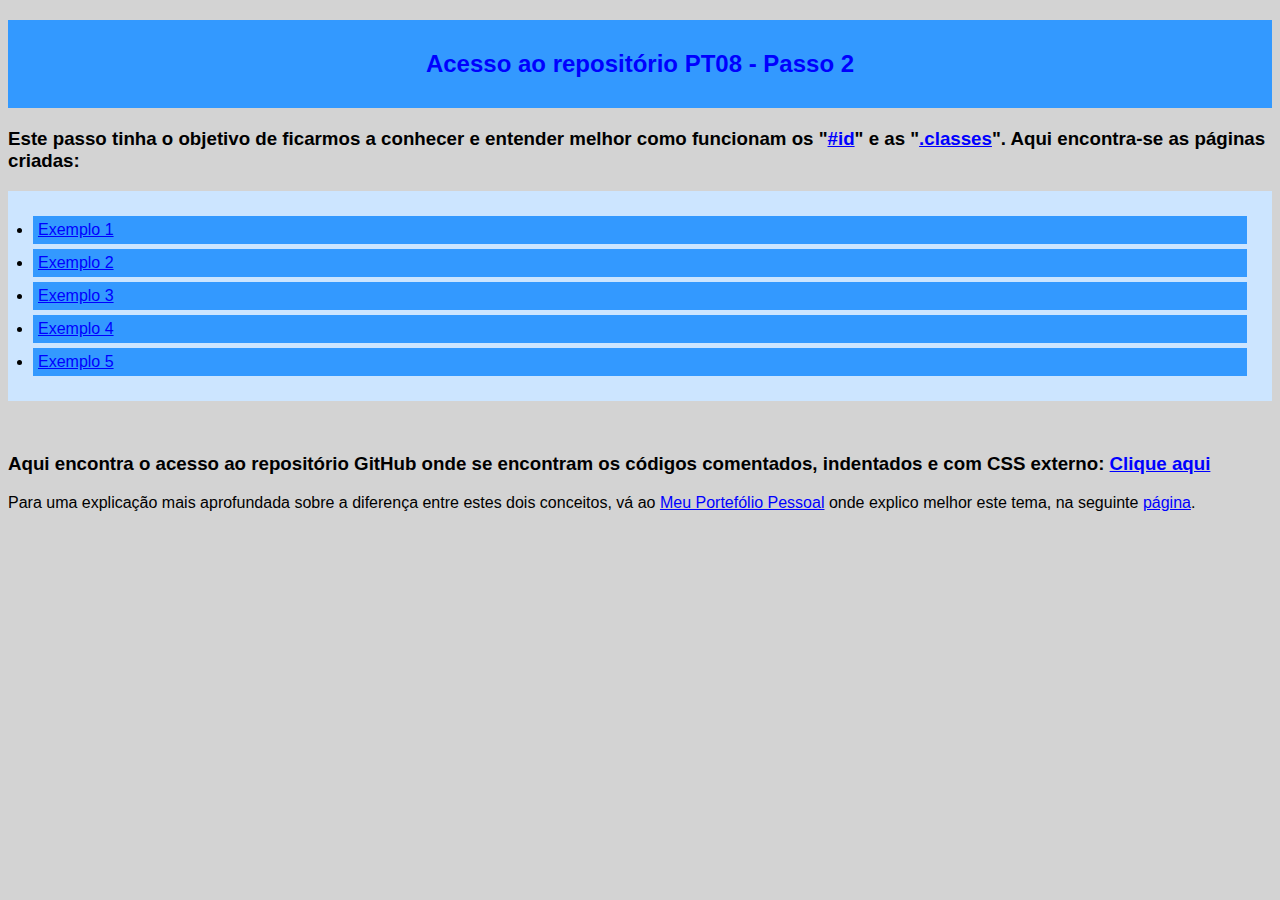
<file: index.html>
<!DOCTYPE html> <!-- Indica que este documento, este código vai ser escrito na linguagem html-->
<html> <!--Define a raiz de um documento HTML-->
<head> <!--Esta secção Head serve para fazer declarações iniciais e permite definir o titulo da página-->
	<meta charset="UTF-8"> <!--Para que os caracteres acentuados sejam apresentados corretamente, devemos colocar a seguinte instrução na área de head, sendo bastante util, porque em certos browser, por exemplo o Safari, os acentos não são bem lidos -->
	<link rel="stylesheet" type="text/css" href="css/meuestilo.css">
	<title> Repositório PT08 - Passo 2</title> <!-- Esta tag define um link entre o documento e um material externo, neste caso o código em css-->
</head> <!-- Fecha a tag head-->
<body> <!-- Esta secção body é onde escrevemos tudo o que pretendemos que surja na página -->
	<h2 class="header">Acesso ao repositório PT08 - Passo 2</h2> <!-- Abertura da classe ".header"-->
	<h3>Este passo tinha o objetivo de ficarmos a conhecer e entender melhor como funcionam os "<span class="textoazul">#id</span>" e as "<span class="textoazul">.classes</span>". Aqui encontra-se as páginas criadas:</h3> <!--Abertura da classe ".textoazul" na tag "span". Não pode utilizar o "div" pois criava uma divisoria, cortando o texto-->
	<ul> <!-- Cria uma lista, onde cada tag "li" corresponde a ponto da lista-->
		<li><a href="exemplo1/index.html" target="_blank"> Exemplo 1 </a></li>
		<li><a href="exemplo2/index.html" target="_blank"> Exemplo 2 </a></li>
		<li><a href="exemplo3/index.html" target="_blank"> Exemplo 3 </a></li>
		<li><a href="exemplo4/index.html" target="_blank"> Exemplo 4 </a></li>
		<li><a href="exemplo5/index.html" target="_blank"> Exemplo 5 </a></li>
	</ul>
	<br> <!-- Em inglês break, corresponde a uma linha em branco-->
	<h3> Aqui encontra o acesso ao repositório GitHub onde se encontram os códigos comentados, indentados e com CSS externo:
	<a href="https://github.com/franciscodborges/Passo2_PT08" target="_blank"> Clique aqui</a> <!-- Cria um link, que está definido em "href" e quando clicado no texto "Clique aqui" esse link será aberto num separador novo devido "target=_blank"--> </h3>
	<p> <!--Abertura de um parágrafo-->
	Para uma explicação mais aprofundada sobre a diferença entre estes dois conceitos, vá ao <a href="https://sites.google.com/aebenfica.org/portefolio-francisco-borges/" target="_blank">Meu Portefólio Pessoal</a> onde explico melhor este tema, na seguinte <a href="https://sites.google.com/aebenfica.org/portefolio-francisco-borges/propostas-de-trabalho/pt08-css?authuser=0" target="_blank">página</a>.
	</p>
</body> <!-- Fecha a tag body-->
</html> <!-- Fecha a tag html-->
</file>
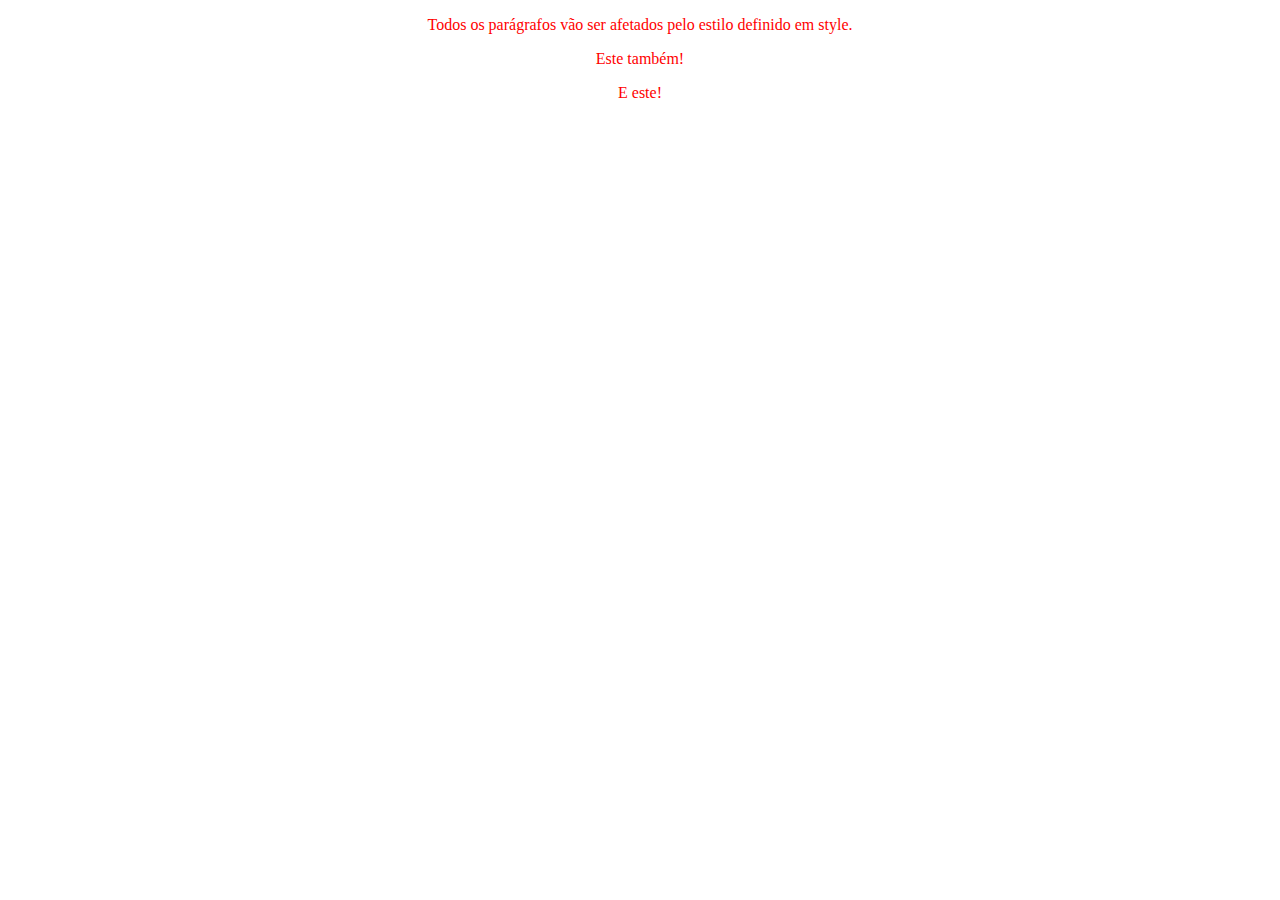
<file: exemplo1/index.html>
<!DOCTYPE html> <!-- Indica que este documento, este código vai ser escrito na linguagem html-->
<html> <!--Define a raiz de um documento HTML-->
	<head> <!--Esta secção Head serve para fazer declarações iniciais e permite definir o titulo da página-->
		<meta charset="UTF-8"> <!--Para que os caracteres acentuados sejam apresentados corretamente, devemos colocar a seguinte instrução na área de head, sendo bastante util, porque em certos browser, por exemplo o Safari, os acentos não são bem lidos -->
    	<link rel="stylesheet" type="text/css" href="css/meuestilo.css"> <!-- Esta tag define um link entre o documento e um material externo, neste caso o código em css-->
	</head> <!-- Fecha a tag head-->
	<body> <!-- Esta secção body é onde escrevemos tudo o que pretendemos que surja na página -->
    	<p>Todos os parágrafos vão ser afetados pelo estilo definido em style.</p> <!-- A tag "p" define um novo paragráfo-->
    	<p>Este também!</p>
    	<p>E este!</p>
	</body> <!-- Fecha a tag body-->
</html> <!-- Fecha a tag "html"-->
</file>
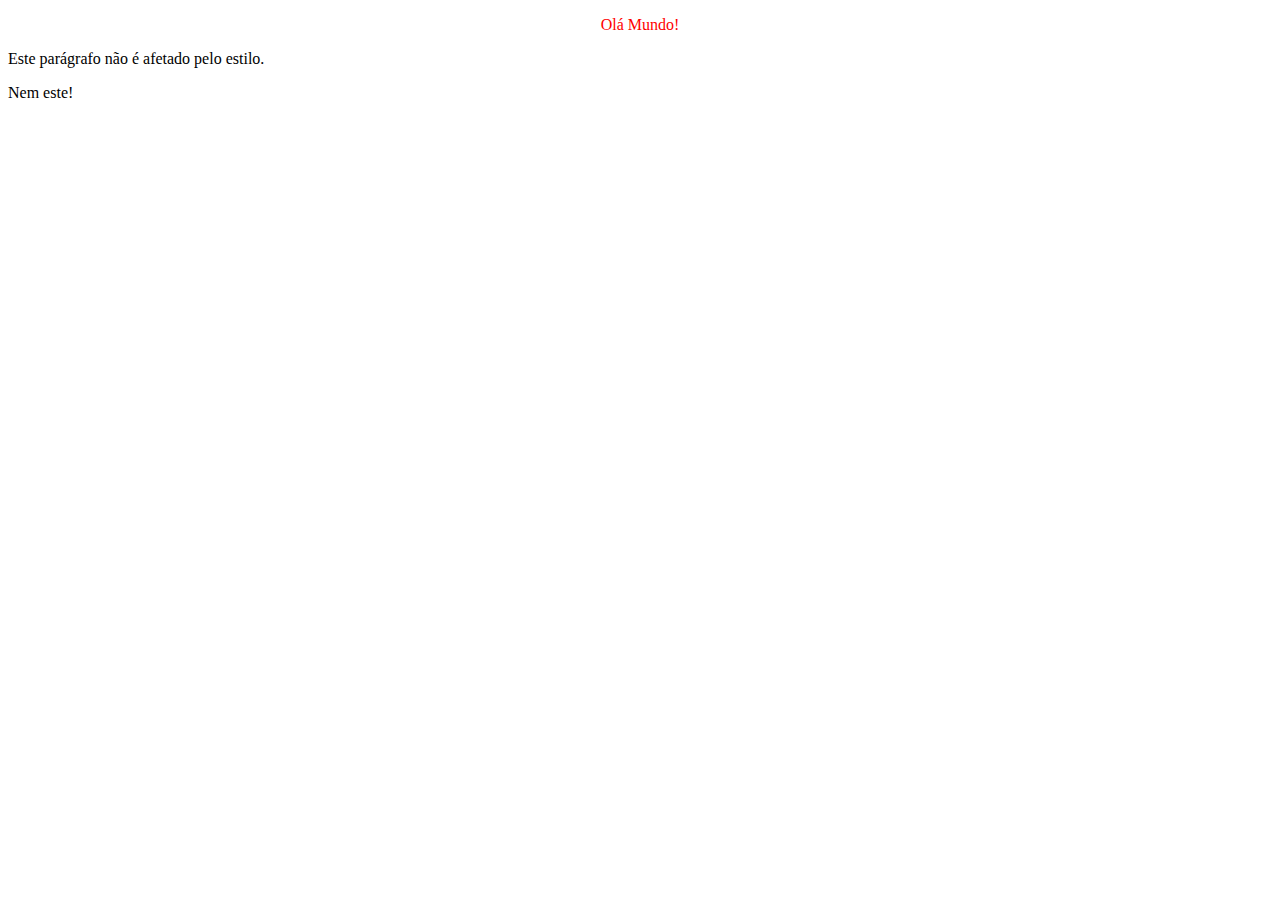
<file: exemplo2/index.html>
<!DOCTYPE html> <!-- Indica que este documento, este código vai ser escrito na linguagem html-->
<html> <!--Define a raiz de um documento HTML-->
	<head> <!--Esta secção Head serve para fazer declarações iniciais e permite definir o titulo da página-->
		<meta charset="UTF-8"> <!--Para que os caracteres acentuados sejam apresentados corretamente, devemos colocar a seguinte instrução na área de head, sendo bastante util, porque em certos browser, por exemplo o Safari, os acentos não são bem lidos -->
		<link rel="stylesheet" type="text/css" href="css/meuestilo.css"> <!-- Esta tag define um link entre o documento e um material externo, neste caso o código em css-->
	</head> <!-- Fecha a tag head-->
	<body> <!-- Esta secção body é onde escrevemos tudo o que pretendemos que surja na página -->
		<p id="paragrafo1">Olá Mundo!</p> <!-- A tag "p" define um novo paragráfo, neste caso respeitando o id "paragrafo1"-->
		<p>Este parágrafo não é afetado pelo estilo.</p>
		<p>Nem este!</p>
	</body> <!-- Fecha a tag body-->
</html> <!-- Fecha a tag "html"-->
</file>
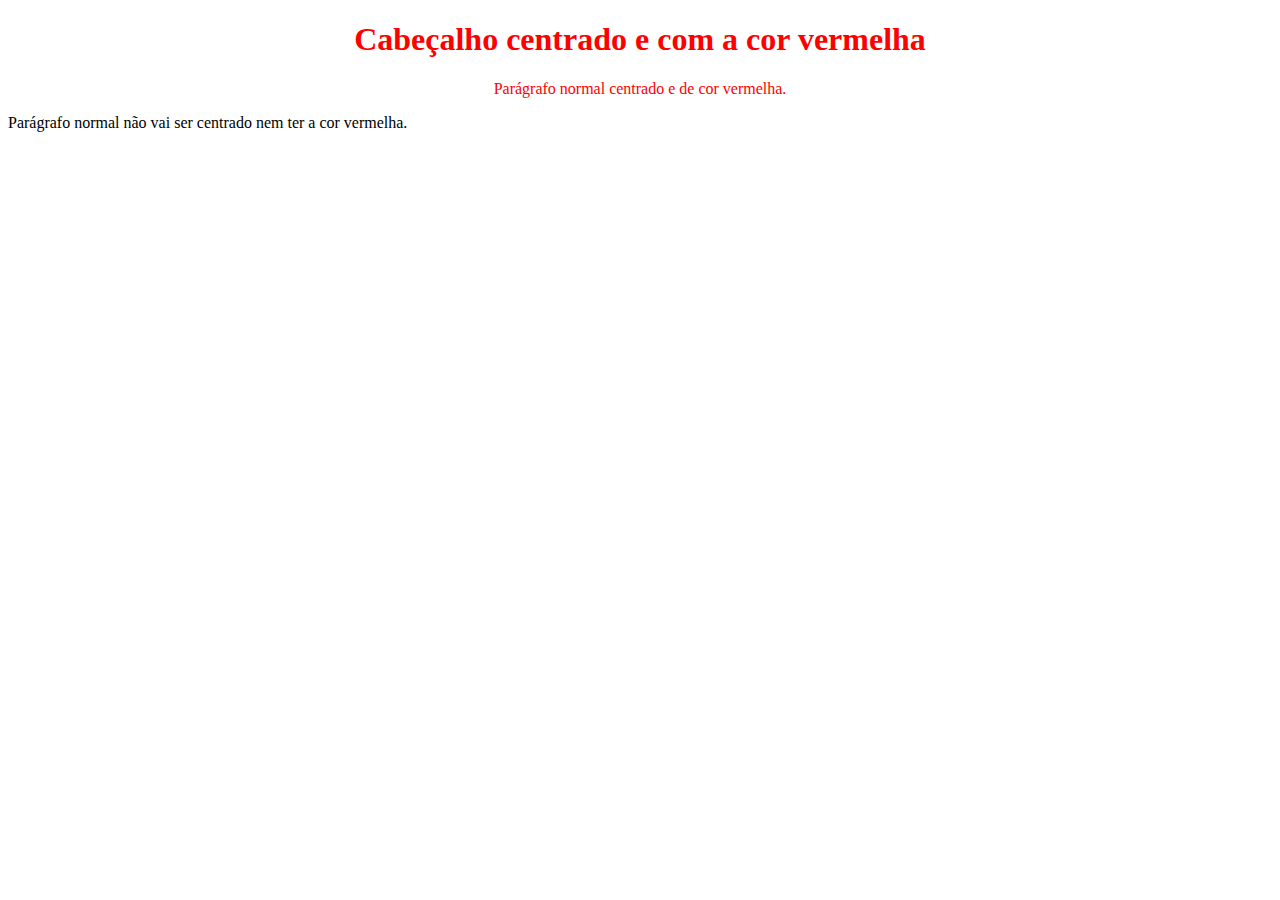
<file: exemplo3/index.html>
<!DOCTYPE html> <!-- Indica que este documento, este código vai ser escrito na linguagem html-->
<html> <!--Define a raiz de um documento HTML-->
	<head> <!--Esta secção Head serve para fazer declarações iniciais e permite definir o titulo da página-->
		<meta charset="UTF-8"> <!--Para que os caracteres acentuados sejam apresentados corretamente, devemos colocar a seguinte instrução na área de head, sendo bastante util, porque em certos browser, por exemplo o Safari, os acentos não são bem lidos -->
		<link rel="stylesheet" type="text/css" href="css/meuestilo.css">  <!-- Esta tag define um link entre o documento e um material externo, neste caso o código em css-->
	</head> <!-- Fecha a tag head-->
	<body> <!-- Esta secção body é onde escrevemos tudo o que pretendemos que surja na página -->
		<h1 class="centro">Cabeçalho centrado e com a cor vermelha</h1> <!-- A tag "h1" define um cabeçalho, neste caso respeitando a classe "centro"-->
		<p class="centro">Parágrafo normal centrado e de cor vermelha.</p> <!-- A tag "p" define um novo paragráfo, neste caso respeitando a classe "centro"-->
		<p>Parágrafo normal não vai ser centrado nem ter a cor vermelha.</p> 
	</body> <!-- Fecha a tag body-->
</html> <!-- Fecha a tag "html"-->
</file>
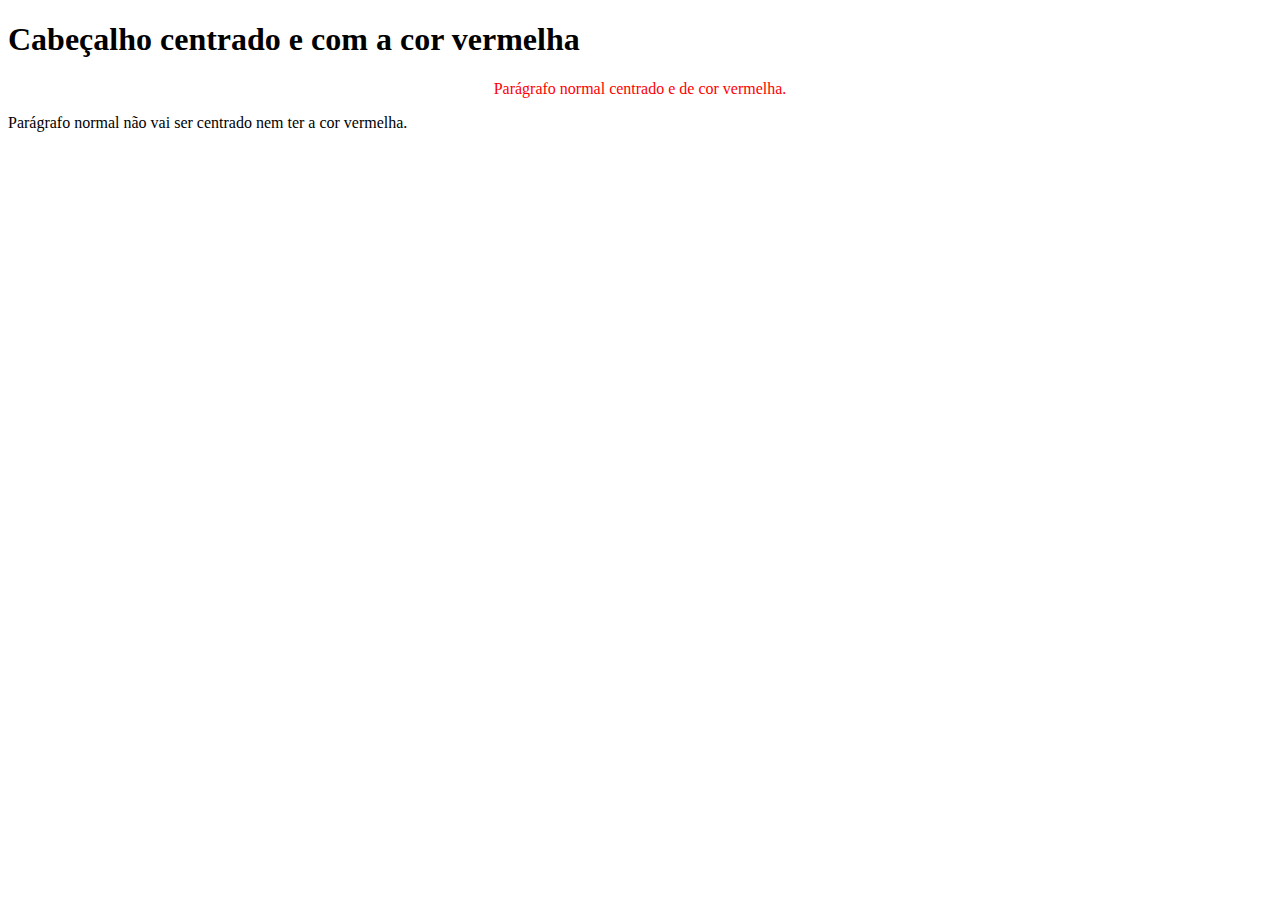
<file: exemplo4/index.html>
<!DOCTYPE html> <!-- Indica que este documento, este código vai ser escrito na linguagem html-->
<html> <!--Define a raiz de um documento HTML-->
	<head> <!--Esta secção Head serve para fazer declarações iniciais e permite definir o titulo da página-->
		<meta charset="UTF-8"> <!--Para que os caracteres acentuados sejam apresentados corretamente, devemos colocar a seguinte instrução na área de head, sendo bastante util, porque em certos browser, por exemplo o Safari, os acentos não são bem lidos -->
 		<link rel="stylesheet" type="text/css" href="css/meuestilo.css"> <!-- Esta tag define um link entre o documento e um material externo, neste caso o código em css-->
	</head> <!-- Fecha a tag head-->
	<body> <!-- Esta secção body é onde escrevemos tudo o que pretendemos que surja na página -->
 		<h1 class="centro">Cabeçalho centrado e com a cor vermelha</h1>
            <!-- A classe centro não vai afetar h1 porque foi definida só para p -->
 		<p class="centro">Parágrafo normal centrado e de cor vermelha.</p> <!-- A tag "p" define um novo paragráfo, neste caso respeitando a classe "centro"-->
 		<p>Parágrafo normal não vai ser centrado nem ter a cor vermelha.</p> 
	</body> <!-- Fecha a tag body-->
</html> <!-- Fecha a tag html-->
</file>
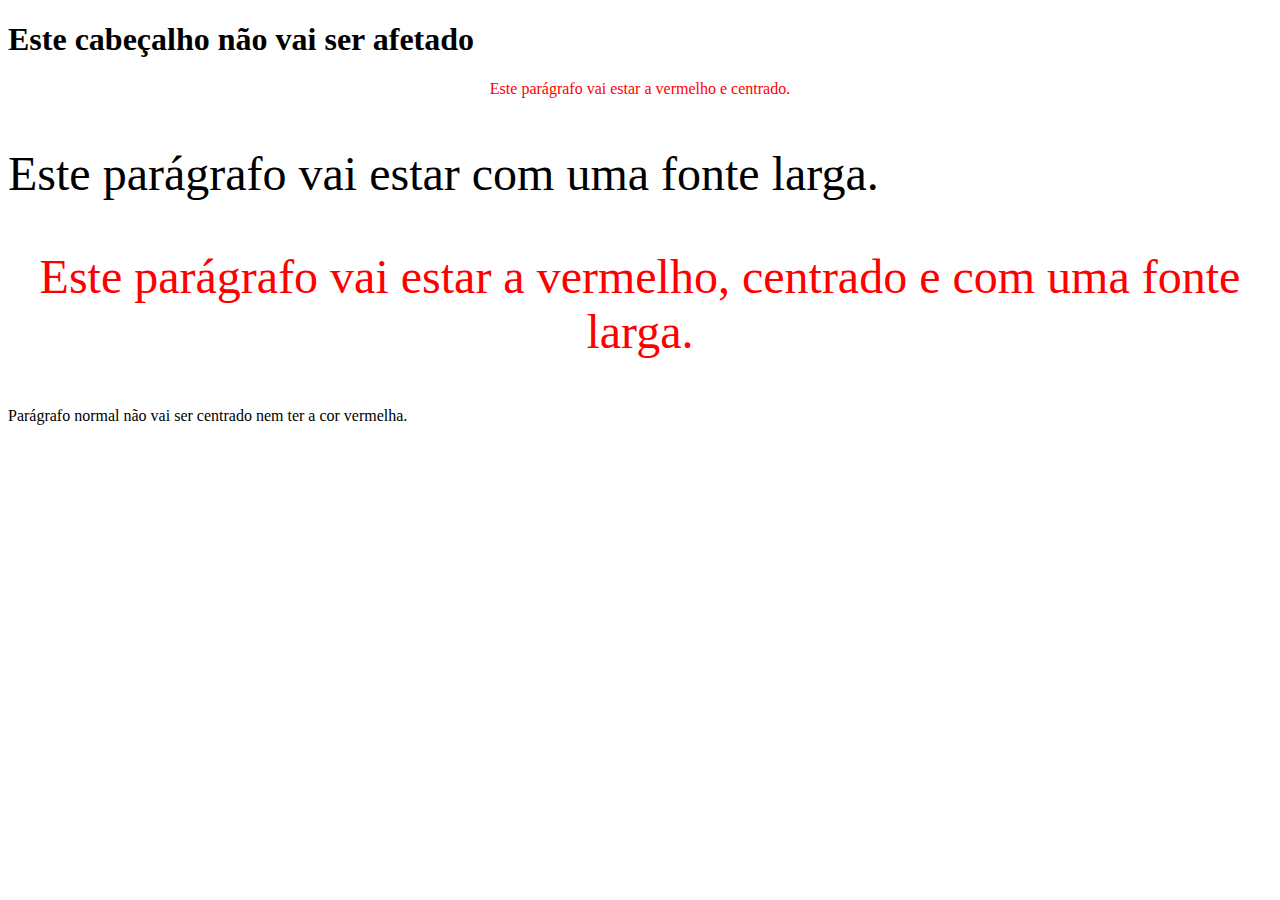
<file: exemplo5/index.html>
<!DOCTYPE html> <!-- Indica que este documento, este código vai ser escrito na linguagem html-->
<html> <!--Define a raiz de um documento HTML-->
    <head> <!--Esta secção Head serve para fazer declarações iniciais e permite definir o titulo da página-->
        <meta charset="UTF-8"> <!--Para que os caracteres acentuados sejam apresentados corretamente, devemos colocar a seguinte instrução na área de head, sendo bastante util, porque em certos browser, por exemplo o Safari, os acentos não são bem lidos -->
        <link rel="stylesheet" type="text/css" href="css/meuestilo.css"> <!-- Esta tag define um link entre o documento e um material externo, neste caso o código em css-->
    </head> <!-- Fecha a tag head-->
    <body> <!-- Esta secção body é onde escrevemos tudo o que pretendemos que surja na página -->
        <h1 class="centro">Este cabeçalho não vai ser afetado</h1>
        <!-- A classe centro não vai afetar h1 porque foi definida só para p -->
        <p class="centro">Este parágrafo vai estar a vermelho e centrado.</p>
        <p class="largo">Este parágrafo vai estar com uma fonte larga.</p>
        <p class="centro largo">Este parágrafo vai estar a vermelho, centrado e com uma fonte larga.</p> <!-- Este parágrafo respeita as duas classes "centro" e "largo" -->
        <p>Parágrafo normal não vai ser centrado nem ter a cor vermelha.</p> 
    </body> <!-- Fecha a tag body-->
</html> <!-- Fecha a tag "html"-->
</file>
<file: css/meuestilo.css>
body{ /* Caracterização da tag "body", onde todos a página 
	irá seguir as "ordens" ditas entre os parenteses*/
	font-family: arial; /* Define a fonte da letra, neste caso para "arial"*/
	background-color: lightgrey; /* Define a cor de fundo da página*/
}

.header{ /*/*Caracterização da classe ".header". Sempre que esta classe for chamada, irá obdecer ao que está dentro dos parenteses*/
	text-align: center; /* Define o alinhamento do texto para o centro da página*/
	color: blue; /* Define a cor de texto para azul*/
	background-color: #3399ff;
	padding: 30px; /* Serve para gerar espaço a volta do conteudo de um elemento*/
}

ul{ /* Caracterização da tag "ul", ou seja da lista*/
	background-color: #cce5ff;
	padding: 20px; /* Serve para gerar espaço a volta do conteudo de um elemento, neste caso da lista*/
}

li{ /* Caracterização da tag "li", ou seja dos elementos da lista*/ 
	background-color: #3399ff;
	padding: 5px;
	margin: 5px; /* Define o espaço criado a volta da suposta borda invisivel*/
}

.textoazul{ /*Caracterização da classe ".textoazul". Sempre que esta classe for chamada, irá obdecer ao que está dentro dos parenteses*/
	color:blue;
	text-decoration: underline; /* Serve para colocar o texto. sublinhado*/
}

a{ /* Caracterização da tag "a"*/
	color: blue;
}
</file>
<file: exemplo1/css/meuestilo.css>
p { /*Caracterização da tag "p", onde todos os parágrafos 
	irão seguir as "ordens" ditas entre parenteses*/
	text-align: center; /* Define o alinhamento do texto*/	
	color: red; /* Define a cor do texto*/
}
</file>
<file: exemplo2/css/meuestilo.css>
#paragrafo1 { /*Caracterização do id "paragrafo1", quando este for chamado obedece ao que está dentro de parenteses*/
	text-align: center; /* Define o alinhamento do texto*/
	color: red; /* Define a cor do texto*/
}
</file>
<file: exemplo3/css/meuestilo.css>
.centro { /*Caracterização da classe "centro". Sempre que esta classe for chamada, irá obdecer ao que está dentro dos parenteses*/
	text-align: center; /* Define o alinhamento do texto*/
	color: red; /* Define a cor do texto*/
}
</file>
<file: exemplo4/css/meuestilo.css>
p.centro { /*Caracterização da classe "centro" dentro da tag "p". Sempre que esta classe for chamada num paragrafo, irá obdecer ao que está dentro dos parenteses*/
	text-align: center; /* Define o alinhamento do texto*/
	color: red; /* Define a cor do texto*/
}
</file>
<file: exemplo5/css/meuestilo.css>
p.centro { /*Caracterização da classe "centro" dentro da tag "p". Sempre que esta classe for chamada num paragrafo, irá obdecer ao que está dentro dos parenteses*/
	text-align: center; /* Define o alinhamento do texto*/
	color: red; /* Define a cor do texto*/
}

p.largo { /*Caracterização da classe "largo" dentro da tag "p". Sempre que esta classe for chamada num paragrafo, irá obdecer ao que está dentro dos parenteses*/
   font-size: 300%; /* Define o tamanho do texto*/
}
</file>
